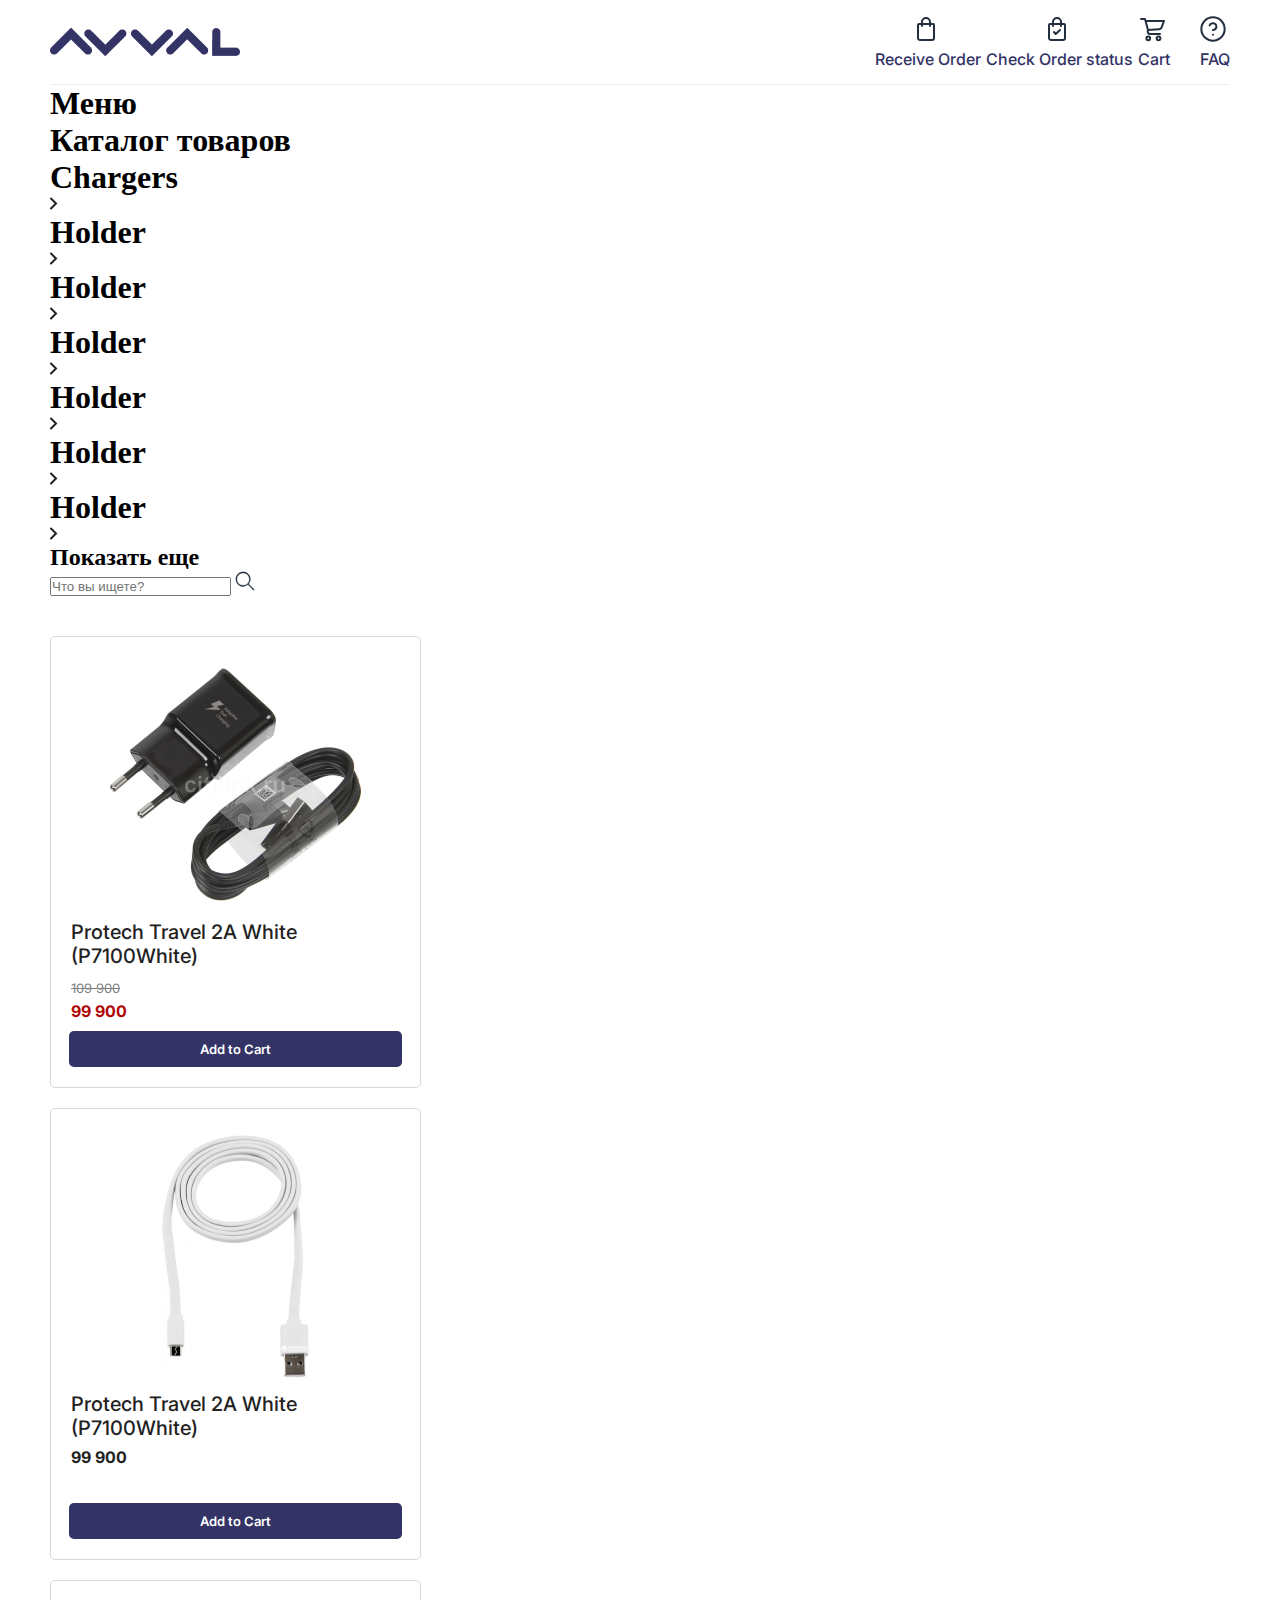
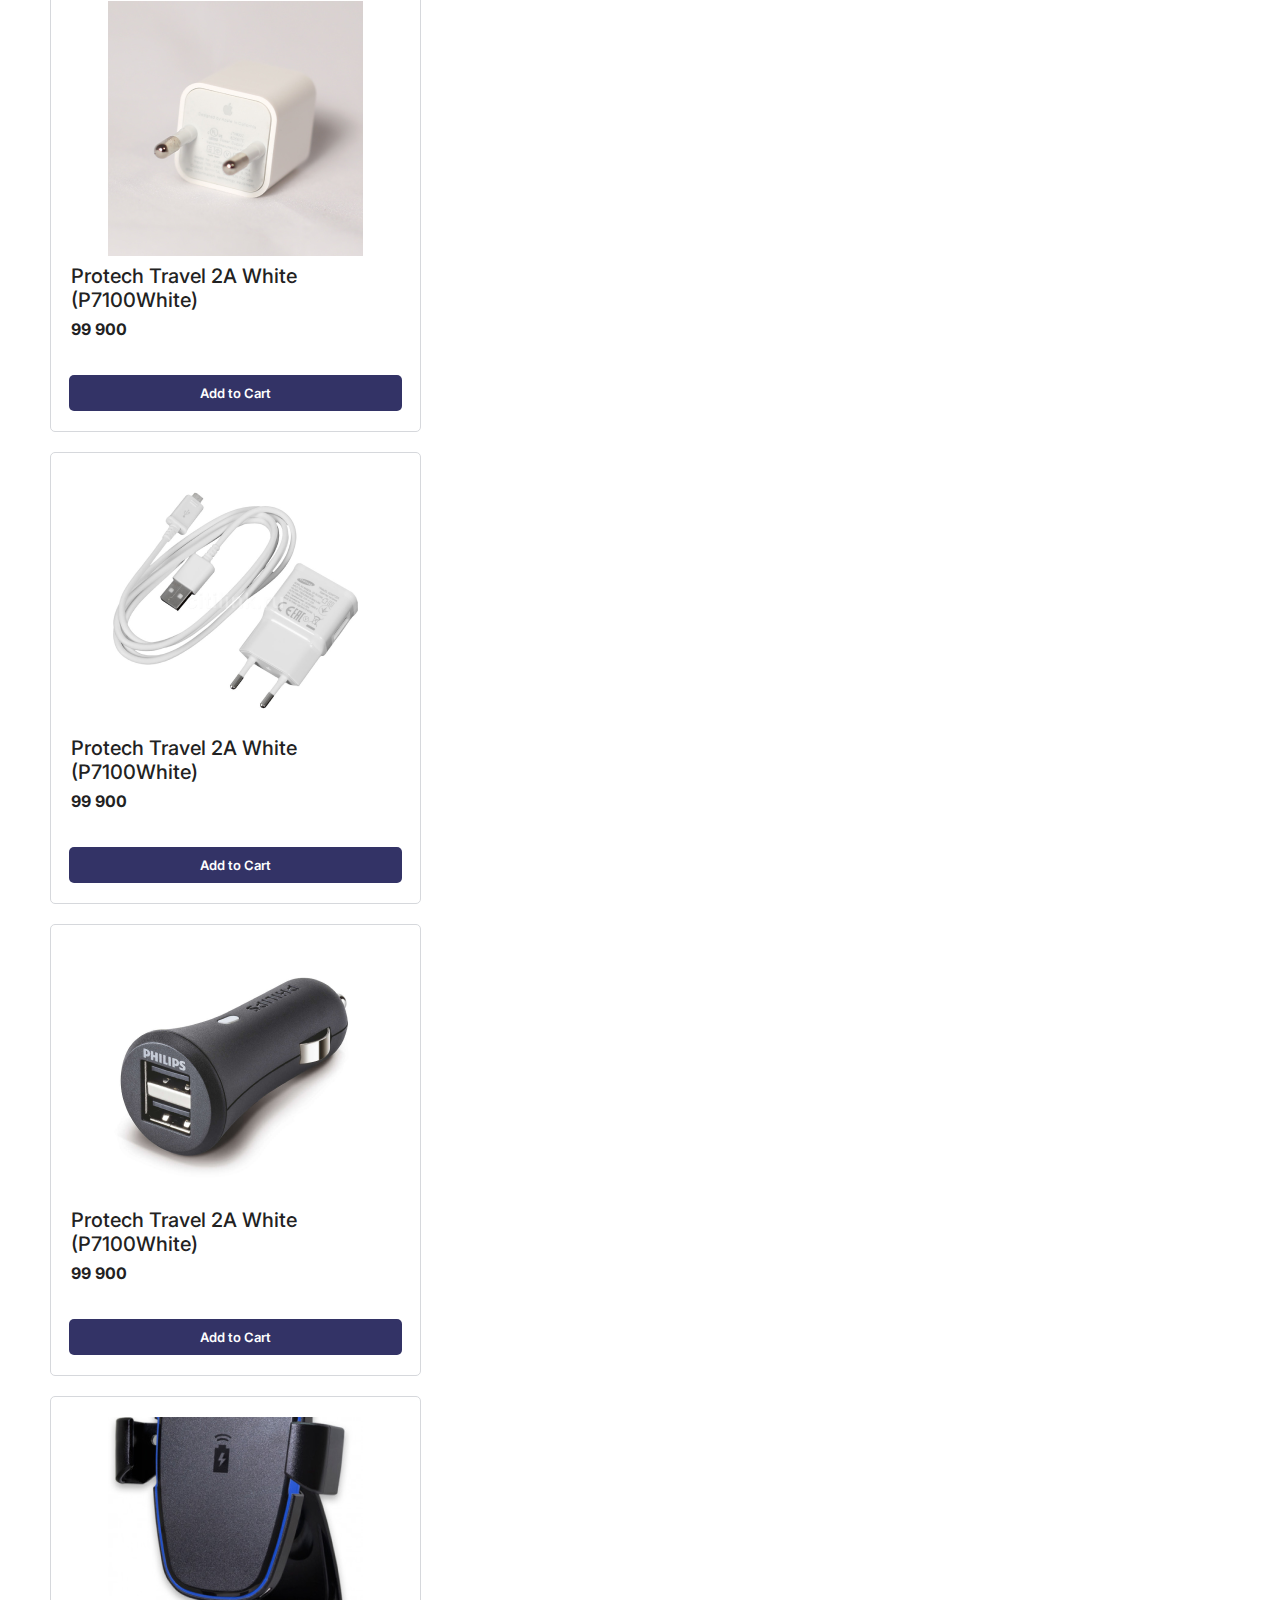
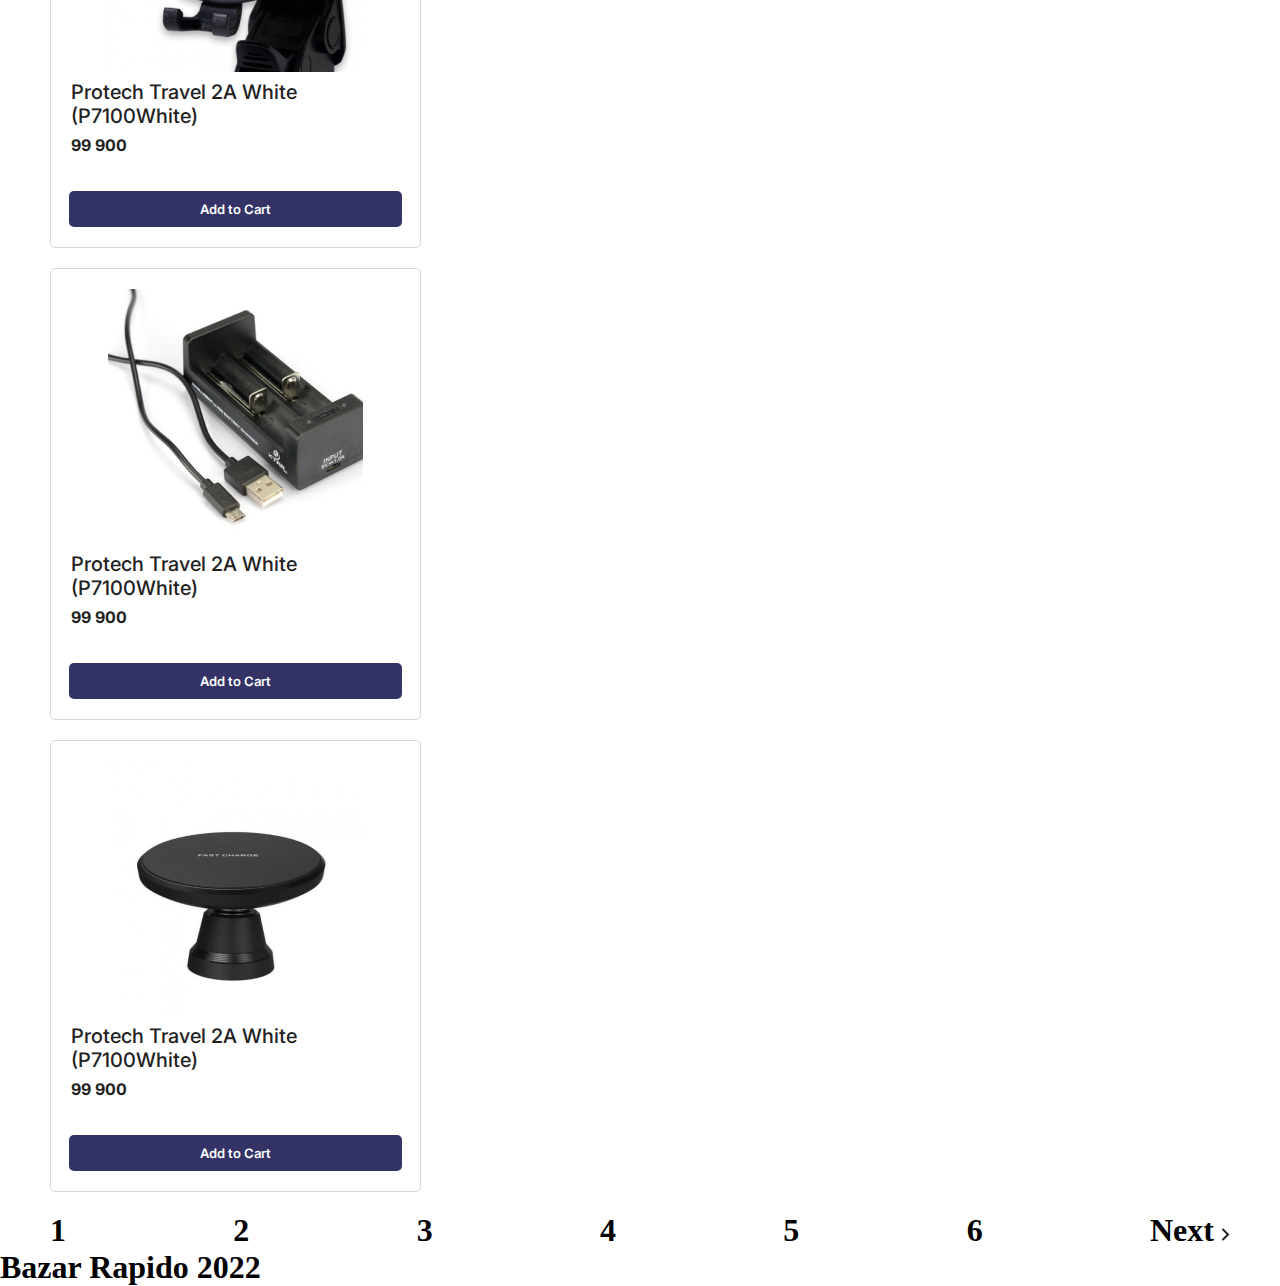
<file: index.html>
<!DOCTYPE html>
<html lang="en">

<head>
    <meta charset="UTF-8">
    <meta http-equiv="X-UA-Compatible" content="IE=edge">
    <meta name="viewport" content="width=device-width, initial-scale=1.0">
    <link rel="stylesheet" href="./css/style.css">
    <title>Bazar Rapido</title>
</head>

<body>
    <div class="header_container">
        <div class="header_content">
            <img src="./img/logo.png" alt="">

            <div class="header_list">
                <div class="header_items">
                    <img src="./img/receiveOrder.svg" alt="">
                    <h1>Receive Order</h1>
                </div>

                <div class="header_items">
                    <img src="./img/checkOrder.svg" alt="">
                    <h1>Check Order status</h1>
                </div>

                <div class="header_items">
                    <img src="./img/cart.svg" alt="">
                    <h1>Cart</h1>
                </div>

                <div class="header_items">
                    <img src="./img/faq.svg" alt="">
                    <h1>FAQ</h1>
                </div>
            </div>

        </div>
    </div>

    <!-- Navbar -->
    <div id="navbar" class="navbar_container">
        <div class="navbar_content">
            <img class="times" src="./img/times.svg" alt="" onclick="navbarClose()">
            <div class="navbar-contacts_block">
                <div class="navbar-contacts_items">
                    <img src="./img/wahtsapp.svg" alt="">
                    <img src="./img/viber.svg" alt="">
                    <img src="./img/telegram.svg" alt="">
                </div>
                <h1 class="phone_number">+922 98 700 70 70</h1>
                <div class="navbar-call_block">
                    <img src="./img/phone.svg" alt="">
                    <h1>Заказать звонок</h1>
                </div>
            </div>
            <div class="navbar-catalog_content">
                <div class="navbar-catalog_block">
                    <div class="navbar-catalog_items">
                        <div class="nav_block">
                            <span></span>
                            <span></span>
                            <span></span>
                        </div>

                        <h1>Каталог товаров</h1>
                    </div>
                </div>
            </div>

            <div class="navbar-menu_content">
                <div class="navbar-menu_items">
                    <img src="./img/receiveOrder.svg" alt="">
                    <h1>Receive Order</h1>
                </div>

                <div class="navbar-menu_items">
                    <img src="./img/checkOrder.svg" alt="">
                    <h1>Check Order status</h1>
                </div>

                <div class="navbar-menu_items">
                    <img src="./img/cart.svg" alt="">
                    <h1>Cart</h1>
                </div>

                <div class="navbar-menu_items">
                    <img src="./img/faq.svg" alt="">
                    <h1>FAQ</h1>
                </div>
            </div>

            <div class="navbar-date_container">
                <h1 class="title">Душанбе, ул. Рудаки, д. 27</h1>

                <div class="navbar-date_items">
                    <h1>Пн - Пт: 10.00 - 20.00, <br> Сб - Вс: 11.00 - 20.00</h1>
                </div>
            </div>
        </div>
    </div>
    <!-- End of Navbar -->

    <div class="container">
        <div class="menu_content">
            <div onclick="navbarOpen()" class="catalog_block mobile">
                <div class="catalog_items">
                    <div class="navbar_block">
                        <span></span>
                        <span></span>
                        <span></span>
                    </div>

                    <h1>Меню</h1>
                </div>
            </div>

            <div onclick="dropDownOpen()" class="catalog_block web">
                <div class="catalog_items">
                    <div class="navbar_block">
                        <span></span>
                        <span></span>
                        <span></span>
                    </div>

                    <h1>Каталог товаров</h1>
                </div>

                <div id="dropDown" class="drop_down-content">
                    <div class="drop_down-items">
                        <h1>Сhargers</h1>
                        <img src="./img/arrow-right.svg" alt="">
                    </div>

                    <div class="drop_down-items">
                        <h1>Holder</h1>
                        <img src="./img/arrow-right.svg" alt="">
                    </div>

                    <div class="drop_down-items">
                        <h1>Holder</h1>
                        <img src="./img/arrow-right.svg" alt="">
                    </div>

                    <div class="drop_down-items">
                        <h1>Holder</h1>
                        <img src="./img/arrow-right.svg" alt="">
                    </div>

                    <div class="drop_down-items">
                        <h1>Holder</h1>
                        <img src="./img/arrow-right.svg" alt="">
                    </div>

                    <div class="drop_down-items">
                        <h1>Holder</h1>
                        <img src="./img/arrow-right.svg" alt="">
                    </div>

                    <div class="drop_down-items">
                        <h1>Holder</h1>
                        <img src="./img/arrow-right.svg" alt="">
                    </div>

                    <h2>Показать еще</h2>
                </div>

            </div>

            <div class="search_block">
                <input type="search" placeholder="Что вы ищете?">
                <img src="./img/search.svg" alt="">
            </div>
        </div>

        <div class="products_container">
            <div class="products_content">
                <div class="products_block">
                    <img src="./img/image 6.png" alt="">

                    <div class="products_items">
                        <h1 class="title">Protech Travel 2A White (P7100White)</h1>
                        <h2 class="cost">109 900</h2>
                        <h2 class="last_cost">99 900</h2>
                    </div>

                    <button>Add to Cart</button>
                </div>
            </div>

            <div class="products_content">
                <div class="products_block">
                    <img src="./img/image 7.png" alt="">

                    <div class="products_items">
                        <h1 class="title">Protech Travel 2A White (P7100White)</h1>
                        <h2 class="last_cost" style="color: #222222; margin-top: 7px;">99 900</h2>
                    </div>

                    <button>Add to Cart</button>
                </div>
            </div>

            <div class="products_content">
                <div class="products_block">
                    <img src="./img/image 8.png" alt="">

                    <div class="products_items">
                        <h1 class="title">Protech Travel 2A White (P7100White)</h1>
                        <h2 class="last_cost" style="color: #222222; margin-top: 7px;">99 900</h2>
                    </div>

                    <button>Add to Cart</button>
                </div>
            </div>

            <div class="products_content">
                <div class="products_block">
                    <img src="./img/image 9.png" alt="">

                    <div class="products_items">
                        <h1 class="title">Protech Travel 2A White (P7100White)</h1>
                        <h2 class="last_cost" style="color: #222222; margin-top: 7px;">99 900</h2>
                    </div>

                    <button>Add to Cart</button>
                </div>
            </div>

            <div class="products_content">
                <div class="products_block">
                    <img src="./img/image 10.png" alt="">

                    <div class="products_items">
                        <h1 class="title">Protech Travel 2A White (P7100White)</h1>
                        <h2 class="last_cost" style="color: #222222; margin-top: 7px;">99 900</h2>
                    </div>

                    <button>Add to Cart</button>
                </div>
            </div>

            <div class="products_content">
                <div class="products_block">
                    <img src="./img/image 11.png" alt="">

                    <div class="products_items">
                        <h1 class="title">Protech Travel 2A White (P7100White)</h1>
                        <h2 class="last_cost" style="color: #222222; margin-top: 7px;">99 900</h2>
                    </div>

                    <button>Add to Cart</button>
                </div>
            </div>

            <div class="products_content">
                <div class="products_block">
                    <img src="./img/image 12.png" alt="">

                    <div class="products_items">
                        <h1 class="title">Protech Travel 2A White (P7100White)</h1>
                        <h2 class="last_cost" style="color: #222222; margin-top: 7px;">99 900</h2>
                    </div>

                    <button>Add to Cart</button>
                </div>
            </div>

            <div class="products_content">
                <div class="products_block">
                    <img src="./img/image 13.png" alt="">

                    <div class="products_items">
                        <h1 class="title">Protech Travel 2A White (P7100White)</h1>
                        <h2 class="last_cost" style="color: #222222; margin-top: 7px;">99 900</h2>
                    </div>

                    <button>Add to Cart</button>
                </div>
            </div>
        </div>

        <div class="pagination_container">
            <h1>1</h1>
            <h1>2</h1>
            <h1>3</h1>
            <h1>4</h1>
            <h1>5</h1>
            <h1>6</h1>
            <h1>
                Next
                <img src="./img/arrow-right.svg" alt="">
            </h1>
        </div>
    </div>

    <div class="footer">
        <h1>Bazar Rapido 2022</h1>
    </div>

    <script src="./js/script.js"></script>
</body>

</html>
</file>
<file: css/style.css>
@import url('https://fonts.googleapis.com/css2?family=Inter:wght@100;200;300;400;500;600;700&display=swap');

* {
    padding: 0;
    margin: 0;
}

body {
    box-sizing: border-box;
}

.header_container {
    border-bottom: 1px solid #EEEEEE;
}

.header_content {
    max-width: 1770px;
    margin: 0 auto;
    padding: 15px 0;
    display: flex;
    align-items: center;
    justify-content: space-between;
}

.header_content img {
    cursor: pointer;
}

.header_list {
    display: flex;
    align-items: center;
}

.menu-web_content {
    width: 100%;
    margin: 0 40px;
    display: flex;
    align-items: center;
}

.menu-web_content .dropDownStyle {
    display: block;
}

.menu-web_content .catalog_block {
    width: 100px;
    position: relative;
    display: flex;
    flex-direction: column;
    justify-content: center;
    padding: 15px 36px 15px 27px;
    background: #333366;
    border-radius: 5px;
    cursor: pointer;
}

.menu-web_content .catalog_items {
    display: flex;
    align-items: center;
    justify-content: center;
}

.menu-web_content .navbar_block {
    display: flex;
    flex-direction: column;
    align-items: center;
    margin-right: 15px;
}

.menu-web_content .navbar_block span {
    width: 17px;
    height: 1px;
    background-color: #FFFFFF;
}

.menu-web_content .navbar_block span:nth-child(2) {
    margin: 4px 0 !important;
}

.menu-web_content .catalog_items h1 {
    font-family: 'Inter', sans-serif;
    font-weight: 500;
    font-size: 16px;
    color: #FFFFFF;
}

.drop_down-web-content {
    display: none;
    width: 290px;
    position: absolute;
    top: 60px;
    left: 0;
    padding: 20px;
    background: #FFFFFF;
    box-shadow: 0px 4px 13px rgba(0, 0, 0, 0.15);
    border-radius: 5px;
    z-index: 10;
}

.menu-web_content .drop_down-items {
    display: flex;
    align-items: center;
    justify-content: space-between;
    padding: 0 0 8px 0;
    margin-bottom: 12px;
    border-bottom: 1px solid #C2C5D0;
}

.menu-web_content .drop_down-web-content h1 {
    font-family: 'Inter', sans-serif;
    font-weight: 500;
    font-size: 16px;
    color: #222222;
}

.menu-web_content .drop_down-web-content h2 {
    font-family: 'Inter', sans-serif;
    font-weight: 400;
    font-size: 14px;
    color: #293895;
}

.menu-web_content .search_block {
    width: 100%;
    margin-left: 20px;
    display: flex;
    justify-content: space-between;
    align-items: center;
    padding: 16px 20px;
    border-radius: 6px;
    border: 1px solid #C2C5D0;
}

.menu-web_content .search_block input {
    width: 100%;
    border: none;
    font-family: 'Inter', sans-serif;
    font-weight: 400;
    font-size: 16px;
    color: #7A7A7A;
    outline: none;
}

.menu-web_content .search_block img {
    cursor: pointer;
}

.menu-web_content .search_block input[type=search]::-ms-clear {
    display: none;
    width: 0;
    height: 0;
}

.menu-web_content .search_block input[type=search]::-ms-reveal {
    display: none;
    width: 0;
    height: 0;
}

.search_block input[type="search"]::-webkit-search-decoration,
.search_block input[type="search"]::-webkit-search-cancel-button,
.search_block input[type="search"]::-webkit-search-results-button,
.search_block input[type="search"]::-webkit-search-results-decoration {
    display: none;
}

.header_block {
    display: flex;
    align-items: center;
}

.header_items {
    position: relative;
    display: flex;
    align-items: center;
    justify-content: center;
    flex-direction: column;
    cursor: pointer;
}

.header_items .cart_block {
    position: absolute;
    width: 18px;
    height: 18px;
    right: 16px;
    top: -4px;
    display: flex;
    align-items: center;
    justify-content: center;
    background: #FEBD69;
    border-radius: 20px;
}

.cart_block h3 {
    margin: 0;
    font-family: 'Inter', sans-serif;
    font-weight: 500;
    font-size: 12px;
    text-align: center;
    color: #222222;
}

.header_items:last-child {
    margin-left: 25px;
}

.header_items h1 {
    margin-top: 6px;
    font-family: 'Inter', sans-serif;
    font-weight: 500;
    font-size: 16px;
    color: #333366;
    margin-left: 5px;

}

/* Navbar */
.navbar_container {
    position: fixed;
    top: 0;
    height: 100vh;
    width: 100vw;
    z-index: 11;
    background-color: rgba(0, 0, 0, .7);
    display: none;
}

.navbar_content {
    position: relative;
    width: 90%;
    height: 100vh;
    background-color: #FFFFFF;
}

.navbar_content .times {
    width: 14px;
    position: absolute;
    top: 10px;
    right: 10px;
    cursor: pointer;
}

.navbar-contacts_block {
    background: #333366;
    padding: 20px;
}

.navbar-contacts_items {
    display: flex;
    align-items: center;
}

.navbar-contacts_items img {
    width: 26px;
    margin-right: 7px;
}

.navbar-contacts_block .phone_number {
    margin-top: 15px;
    font-family: 'Inter', sans-serif;
    font-weight: 700;
    font-size: 16px;
    color: #FFFFFF;
}

.navbar-call_block {
    cursor: pointer;
    margin-top: 15px;
    display: flex;
    align-items: center;
}

.navbar-call_block img {
    color: #FFFFFF;
    width: 12px;
    height: 15px;
}

.navbar-call_block h1 {
    margin-left: 8px;
    font-family: 'Inter', sans-serif;
    font-weight: 500;
    font-size: 16px;
    color: #62D33E;
}

.navbar-catalog_content {
    margin-top: 20px;
    padding: 0 20px;
}

.navbar-catalog_block {
    width: 160px;
    display: flex;
    align-items: center;
    justify-content: center;
    padding: 10px;
    background: #333366;
    border-radius: 3px;
    cursor: pointer;
}

.navbar-catalog_items {
    display: flex;
    align-items: center;
    justify-content: center;
}

.nav_block {
    display: flex;
    flex-direction: column;
    align-items: center;
    margin-right: 15px;
}

.nav_block span {
    width: 17px;
    height: 1px;
    background-color: #FFFFFF;
}

.nav_block span:nth-child(2) {
    margin: 4px 0 !important;
}

.navbar-catalog_items h1 {
    font-family: 'Inter', sans-serif;
    font-weight: 500;
    font-size: 12px;
    color: #FFFFFF;
}

.navbar-menu_content {
    padding: 0 20px;
    margin-top: 24px;
}

.navbar-menu_items {
    display: flex;
    align-items: center;
    margin-bottom: 25px;
    cursor: pointer;
}

.navbar-menu_items h1 {
    margin-left: 10px;
    font-family: 'Inter', sans-serif;
    font-weight: 500;
    font-size: 16px;
    color: #222222;
}

.navbar-date_container {
    padding: 15px 0;
    width: 100%;
    position: absolute;
    bottom: 15px;
    border-top: 1px solid #C1C7EC;
}

.navbar-date_container .title {
    padding: 0 20px;
    font-family: 'Inter', sans-serif;
    font-weight: 400;
    font-size: 14px;
    color: #62D33E;
}

.navbar-date_items h1 {
    padding: 0 20px;
    margin-top: 12px;
    font-family: 'Inter', sans-serif;
    font-weight: 400;
    font-size: 14px;
    color: #222222;
}

/* End of Navbar */

.container {
    max-width: 1770px;
    margin: 0 auto;
}

.menu-mobile_content {
    width: 100%;
    margin-top: 30px;
    display: none;
    align-items: center;
}

.menu-mobile_content .dropDownStyle {
    display: block;
}

.menu-mobile_content .catalog_block {
    width: 100px;
    position: relative;
    display: flex;
    flex-direction: column;
    justify-content: center;
    padding: 15px 36px 15px 27px;
    background: #333366;
    border-radius: 5px;
    cursor: pointer;
}

.menu-mobile_content .mobile {
    display: none;
}

.menu-mobile_content .catalog_items {
    display: flex;
    align-items: center;
    justify-content: center;
}

.menu-mobile_content .navbar_block {
    display: flex;
    flex-direction: column;
    align-items: center;
    margin-right: 15px;
}

.menu-mobile_content .navbar_block span {
    width: 17px;
    height: 1px;
    background-color: #FFFFFF;
}

.menu-mobile_content .navbar_block span:nth-child(2) {
    margin: 4px 0 !important;
}

.menu-mobile_content .catalog_items h1 {
    font-family: 'Inter', sans-serif;
    font-weight: 500;
    font-size: 16px;
    color: #FFFFFF;
}

.drop_down-mobile-content {
    display: none;
    width: 290px;
    position: absolute;
    top: 60px;
    left: 0;
    padding: 20px;
    background: #FFFFFF;
    box-shadow: 0px 4px 13px rgba(0, 0, 0, 0.15);
    border-radius: 5px;
    z-index: 10;
}

.menu-mobile_content .drop_down-items {
    display: flex;
    align-items: center;
    justify-content: space-between;
    padding: 0 0 8px 0;
    margin-bottom: 12px;
    border-bottom: 1px solid #C2C5D0;
}

.menu-mobile_content .drop_down-web-content h1 {
    font-family: 'Inter', sans-serif;
    font-weight: 500;
    font-size: 16px;
    color: #222222;
}

.menu-mobile_content .drop_down-web-content h2 {
    font-family: 'Inter', sans-serif;
    font-weight: 400;
    font-size: 14px;
    color: #293895;
}

.menu-mobile_content .search_block {
    width: 100%;
    margin-left: 20px;
    display: flex;
    justify-content: space-between;
    align-items: center;
    padding: 16px 20px;
    border-radius: 6px;
    border: 1px solid #C2C5D0;
}

.menu-mobile_content .search_block input {
    width: 100%;
    border: none;
    font-family: 'Inter', sans-serif;
    font-weight: 400;
    font-size: 16px;
    color: #7A7A7A;
    outline: none;
}

.menu-mobile_content .search_block img {
    cursor: pointer;
}

.menu-mobile_content .search_block input[type=search]::-ms-clear {
    display: none;
    width: 0;
    height: 0;
}

.menu-mobile_content .search_block input[type=search]::-ms-reveal {
    display: none;
    width: 0;
    height: 0;
}

.search_block input[type="search"]::-webkit-search-decoration,
.search_block input[type="search"]::-webkit-search-cancel-button,
.search_block input[type="search"]::-webkit-search-results-button,
.search_block input[type="search"]::-webkit-search-results-decoration {
    display: none;
}

.products_container {
    margin-top: 40px;
}

.product_title-block {
    display: flex;
    align-items: center;
    justify-content: space-between;
}

.product_title-block .title {
    font-family: 'Inter', sans-serif;
    font-weight: 700;
    font-size: 35px;
    color: #282739;

}

.product_sorting {
    display: flex;
    align-items: center;
}

.product_sorting h1 {
    font-family: 'Inter', sans-serif;
    font-weight: 400;
    font-size: 16px;
    color: #666666;
}

.product_sorting select {
    margin-left: 10px;
    padding: 0 5px;
    width: 255px;
    height: 44px;
    font-family: 'Inter', sans-serif;
    font-weight: 400;
    font-size: 16px;
    color: #222222;
    outline: none;
    border: 1px solid #C2C5D0;
    border-radius: 6px;
}

.products_cont {
    margin-top: 25px;
    display: flex;
    align-items: center;
    flex-wrap: wrap;
    column-gap: 20px;
}

.products_content {
    position: relative;
    width: calc(18% - 25px);
    height: 410px;
    padding: 20px;
    background: #FFFFFF;
    border: 1px solid #D6D8DC;
    border-radius: 5px;
    /* flex-grow: 1; */
    margin-bottom: 20px;
}

.products_block {
    display: flex;
    flex-direction: column;
    align-items: flex-start;
    justify-content: flex-start;
}

.products_block img {
    width: 255px;
    height: 255px;
    align-self: center;
}

.products_items {
    margin-top: 8px;
}

.products_items .title {
    font-family: 'Inter', sans-serif;
    font-weight: 500;
    font-size: 20px;
    color: #222222;
}

.products_items .cost {
    margin-top: 12px;
    font-family: 'Inter', sans-serif;
    font-weight: 400;
    font-size: 13px;
    text-decoration-line: line-through;
    color: #828282;
}

.products_items .last_cost {
    margin-top: 5px;
    font-family: 'Inter', sans-serif;
    font-weight: 700;
    font-size: 16px;
    color: #B10707;
}

.products_block button {
    position: absolute;
    bottom: 20px;
    left: 0;
    right: 0;
    width: 90%;
    margin: auto;
    padding: 10px 46px;
    font-family: 'Inter', sans-serif;
    font-weight: 600;
    font-size: 13px;
    border: none;
    background: #333366;
    border-radius: 5px;
    color: #FFFFFF;
    cursor: pointer;
}

.pagination_container {
    margin-top: 10px;
    display: flex;
    align-items: center;
    justify-content: space-between;
}

.pagination_content {
    display: flex;
    align-items: center;
}

.pagination_content h1 {
    margin-right: 20px;
    font-family: 'Inter', sans-serif;
    font-weight: 600;
    font-size: 15px;
    color: #828282;
    cursor: pointer;
}

.pagination_content h1:nth-child(1) {
    color: #333366;
}

.pagination_content h1:last-child {
    color: #333366;
    display: flex;
    align-items: center;
}

.pagination_content h1:last-child img {
    margin-left: 5px;
    width: 10px;
    height: 10px;
}

.pagination_container .description {
    font-family: 'Inter', sans-serif;
    font-weight: 400;
    font-size: 15px;
    color: #828282;
}

.footer_container {
    margin: 48px 0 20px 0;
    background: #F4F7FB;
}

.footer-title_block {
    background-color: #333366;
}

.footer-title_items {
    max-width: 1770px;
    height: 97px;
    margin: 0 auto;
    display: flex;
    align-items: center;
    justify-content: space-between;
}

.footer-title_items h1 {
    margin-right: 30px;
    font-family: 'Inter', sans-serif;
    font-weight: 700;
    font-size: 18px;
    text-transform: uppercase;
    color: #FFFFFF;
}

.footer-phone_block {
    display: flex;
    align-items: center;
}

.footer-phone_block input {
    width: 350px;
    padding: 15px 25px;
    font-family: 'Inter', sans-serif;
    font-weight: 400;
    font-size: 16px;
    color: #FFFFFF;
    border-radius: 10px;
    background: rgba(255, 255, 255, .2);
    border: none;
    outline: none;
}

.footer-phone_block input::placeholder {
    color: #FFFFFF;
}

.footer-phone_block button {
    margin-left: 20px;
    padding: 15px 25px;
    display: flex;
    flex-direction: row;
    justify-content: center;
    align-items: center;
    font-family: 'Inter', sans-serif;
    font-weight: 400;
    font-size: 16px;
    color: #333366;
    border-radius: 10px;
    background: #FFFFFF;
    border: none;
    cursor: pointer;
}

.footer_content {
    max-width: 1770px;
    ;
    margin: 50px auto 0 auto;
}

.footer-content_block {
    padding: 0 0 50px 0;
    display: flex;
    align-items: flex-start;
    border-bottom: 1px solid rgba(92, 107, 122, .25);
}

.footer-content_items:nth-child(2) {
    margin: 0 166px;
}

.footer-content_items h1 {
    font-family: 'Inter', sans-serif;
    font-weight: 700;
    font-size: 18px;
    color: #282739;
    margin-bottom: 23px;
}

.footer-content_items h2 {
    font-family: 'Inter', sans-serif;
    font-weight: 400;
    font-size: 14px;
    color: #5D6C7B;
    margin-bottom: 10px;
    cursor: pointer;
}

.footer-content_items .phone {
    color: #282739;
    font-family: 'Inter', sans-serif;
    font-weight: 700;
    font-size: 16px;
}

.footer-content_socials {
    display: flex;
    align-items: center;
    flex-wrap: wrap;
    padding-bottom: 40px;
    margin-top: 43px;
    border-bottom: 1px solid rgba(92, 107, 122, .25);
}

.footer-content_socials .footer_logo {
    width: 190px;
    height: 30px;
    margin-right: 54px;
}

.socials_block {
    display: flex;
    align-items: center;
    width: 127px;
    padding: 14px;
    background: #FFFFFF;
    border-radius: 5px;
    margin-right: 10px;
    cursor: pointer;
}

.socials_block h1 {
    margin-left: 10px;
    font-family: 'Inter', sans-serif;
    font-weight: 600;
    font-size: 14px;
    color: #282739;
}

.footer-content__confidentiality {
    margin-top: 20px;
    display: flex;
    align-items: center;
    flex-wrap: wrap;
}

.footer-content__confidentiality h1 {
    font-family: 'Inter', sans-serif;
    font-weight: 400;
    font-size: 13px;
    color: #5D6C7B;
    cursor: pointer;
}

.footer-content__confidentiality h1:nth-child(2) {
    margin: 0 34px;
}

@media screen and (max-width: 1840px) {

    .container,
    .header_container,
    .footer-title_items {
        margin: 0 50px;
    }

    .footer_content {
        margin: 50px 50px 0 50px;
    }
}

@media screen and (max-width: 1749px) {
    .products_content {
        width: calc(23% - 25px);
    }
}

@media screen and (max-width: 1699px) {
    .products_content {
        width: calc(30% - 25px);
    }
}

@media screen and (max-width: 1009px) {
    .products_content {
        flex-grow: 1;
    }
}

@media screen and (max-width: 992px) {
    .menu-web_content {
        display: none;
    }

    .menu-mobile_content {
        display: flex;
    }

    .footer-title_items {
        height: auto;
        flex-direction: column;
        padding: 20px 0;
    }

    .footer-phone_block {
        margin-top: 20px;
        width: 100%;
    }

    .footer-title_items h1 {
        text-align: center;
        margin-right: 0;
    }

    .footer-phone_block input {
        width: 100%;
    }
}

@media screen and (max-width: 921px) {
    .footer-content_block {
        justify-content: space-between;
        flex-wrap: wrap;
    }

    .footer-content_items {
        margin-bottom: 20px;
    }

    .footer-content_items:nth-child(2) {
        margin: 0 30px;
    }
}


@media screen and (max-width: 795px) {

    .container,
    .header_container {
        margin: 0 10px;
    }

    .footer-title_items {
        margin: 0 20px;
    }

    .footer_content {
        margin: 50px 20px 0 20px;
    }

    .menu_content {
        padding: 0 20px;
    }

    .web {
        display: none;
    }

    .mobile {
        display: block;
    }

    .navbar_container {
        display: none;
    }

    .header_list {
        display: none;
    }
}

@media screen and (max-width: 715px) {

    .product_title-block {
        flex-direction: column;
        align-items: flex-start;
    }

    .product_title-block .title {
        width: 100%;
        text-align: center;
        margin-bottom: 30px;
    }

    .products_content {
        width: 240px;
        height: 395px;
    }

    .products_items .title {
        font-size: 18px;
    }

    .products_items .cost {
        font-size: 12px;
    }

    .products_items .cost {
        font-size: 12px;
    }

    .products_items .last_cost {
        font-size: 14px;
    }

    .products_block button {
        padding: 7px;
    }
}

@media screen and (max-width: 623px) {

    .header_items h1,
    .menu-mobile_content .catalog_items h1,
    .menu-mobile_content .search_block input,
    .product_sorting h1,
    .product_sorting select,
    .footer-title_items h1,
    .footer-phone_block input,
    .footer-phone_block button {
        font-size: 14px;
    }

    .product_sorting {
        flex-direction: column;
        align-items: flex-start;
    }

    .product_sorting select {
        margin-top: 10px;
        margin-left: 0;
    }

    .product_title-block .title {
        font-size: 30px;
    }

    .footer-content_items h1 {
        font-size: 16px;
    }

    .footer-content_items h2,
    .socials_block h1 {
        font-size: 13px;
    }

    .footer-content_socials .footer_logo,
    .header_content .logo {
        width: 130px;
        height: auto;
    }

    .products_content {
        width: 200px;
        height: 327px;
    }

    .products_content img {
        width: 200px;
        height: 200px;
    }

    .products_items .title {
        font-size: 16px;
    }

    .products_items .cost {
        font-size: 11px;
    }

    .products_items .last_cost {
        font-size: 12px;
    }

    .products_block button {
        padding: 5px;
    }

    .product_sorting {
        width: 100%;
    }

    .product_sorting select {
        width: 100%;
    }
}

@media screen and (max-width: 613px) {
    .footer-content_socials .footer_logo {
        margin-bottom: 30px;
    }

    .socials_block {
        margin-bottom: 30px;
    }
}


@media screen and (max-width: 543px) {
    .menu_content {
        flex-direction: column-reverse;
        align-items: flex-start;
    }

    .search_block {
        margin: 0;
        width: 100%;
        padding: 16px 0;
    }

    .search_block input,
    .search_block img {
        margin: 0 10px;
    }

    .products_content {
        width: 160px;
        height: 325px;
    }
}

@media screen and (max-width: 500px) {
    .menu-mobile_content .web {
        display: none;
    }

    .menu-mobile_content .mobile {
        display: block;
    }
}


@media screen and (max-width: 463px) {
    .catalog_block {
        width: 100px;
        padding: 10px 0;
    }

    .products_content {
        width: 130px;
        height: 255px;
    }

    .products_content img {
        width: 140px;
        height: 140px;
    }

    .products_items .title {
        font-size: 12px;
    }

    .products_items .cost {
        font-size: 9px;
    }

    .products_items .last_cost {
        font-size: 10px;
    }

    .products_block button {
        padding: 5px;
    }

    .pagination_container {
        flex-direction: column;
        align-items: flex-start;
    }

    .pagination_container .description {
        margin-top: 10px;
    }
}

@media screen and (max-width: 435px) {
    .menu-mobile_content {
        display: flex;
        flex-direction: column-reverse;
        align-items: flex-start;
    }

    .menu-mobile_content .search_block {
        margin-left: 0;
        padding: 16px 0;
    }

    .menu-mobile_content .catalog_block {
        margin-top: 20px;
        width: 70px;
    }

    .footer-phone_block {
        flex-direction: column;
    }

    .footer-phone_block input {
        padding: 15px 0;
        width: 100%;
        text-indent: 20px;
    }

    .footer-phone_block button {
        width: 100%;
        margin-top: 20px;
        margin-left: 0;
    }
}

@media screen and (max-width: 421px) {
    .footer-content_block {
        flex-direction: column;
    }

    .footer-content_items {
        margin: 0;
    }

    .footer-content_items:nth-child(2) {
        margin: 25px 0;
    }
}


@media screen and (max-width: 403px) {
    .products_content {
        width: 120px;
        height: 240px;
    }

    .products_items .title {
        font-size: 12px;
    }

    .products_items .cost {
        margin-top: 5px;
        font-size: 9px;
    }

    .products_items .last_cost {
        font-size: 10px;
    }

    .products_block button {
        padding: 3px;
    }
}

@media screen and (max-width: 383px) {
    .products_content {
        width: 100px;
        height: 235px;
    }

    .products_content img {
        width: 120px;
        height: 120px;
    }
}

@media screen and (max-width: 343px) {
    .products_content {
        width: 100%;
        height: 360px;
    }

    .products_content img {
        width: 220px;
        height: 220px;
    }

    .products_items .title {
        font-size: 18px;
    }

    .products_items .cost {
        font-size: 12px;
    }

    .products_items .last_cost {
        font-size: 15px;
    }

    .products_block button {
        padding: 10px;
    }
}
</file>
